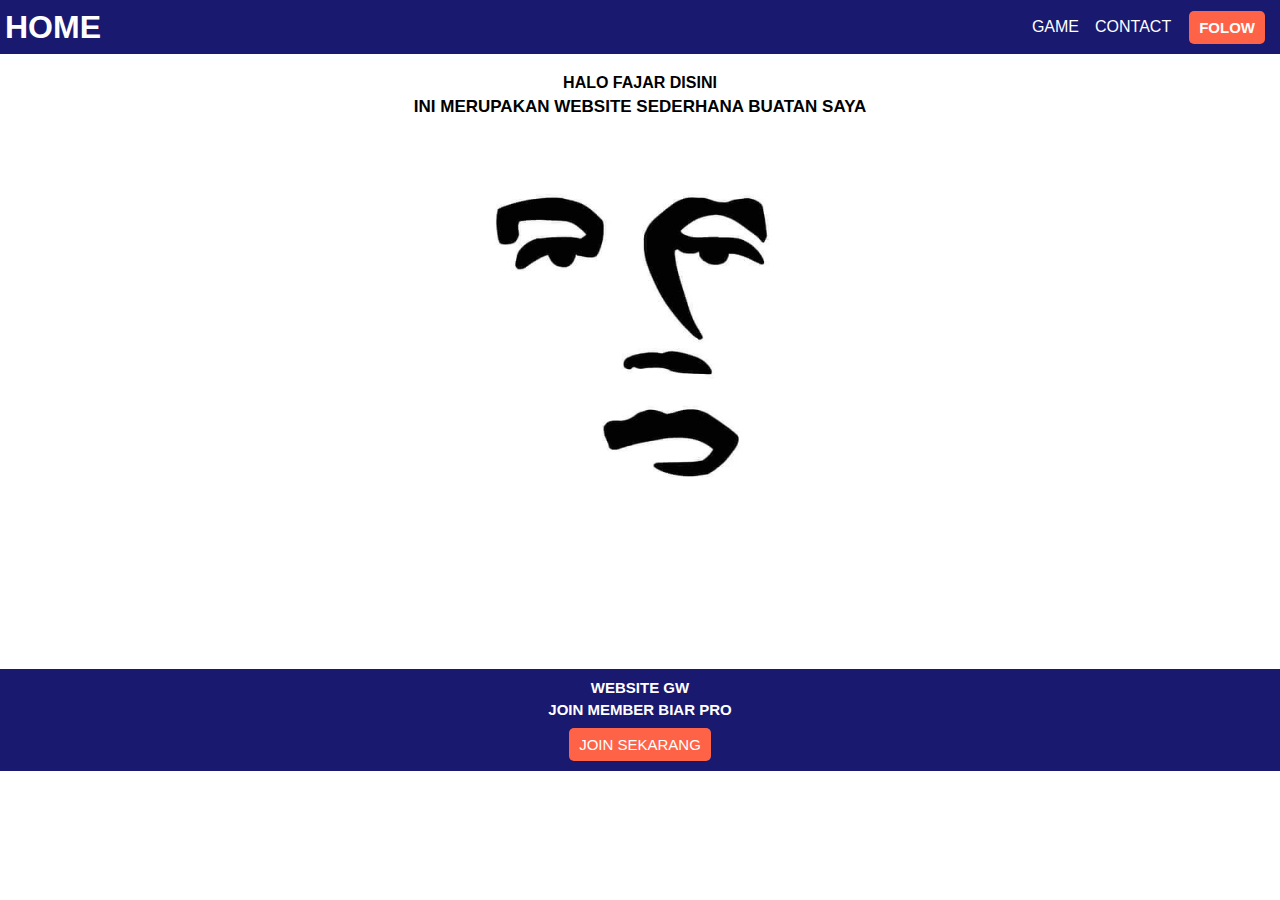
<file: index.html>
<html>
  <head>
    <meta charset="utf-8"/>
    <link rel="icon" href="$PUBLIC_URL$/favicon.ico"/>
    <meta name="viewport" content="width=device-width  intial-scale=1"/>
    <link rel="stylesheet" href="https://cdnjs.cloudflare.com/ajax/libs/animate.css/4.1.1/animate.min.css">
     <link rel="stylesheet" href="style.css">
    <title>MEMBUAT WEBSITE</title>
    <body>
      <header>
        <h1 class="logo">HOME</h1>
        <nav>
          <ul>
             <li class="navbar">
               <a href="games.html">GAME</a>
             <li class="navbar">
               <a href="https://wa.me/+6283836348226">CONTACT</a>
          </ul>
        </nav>
        <button class="button animate__animated animate__pulse animate__infinite">
          <a class="but-trans" href="https://www.instagram.com/yaknganu?igsh=cmwxc3NmMGJyM3Fj">FOLOW</a>
      </header>
      <nav>
      <div class="container">
          <div class="intro">
            <p class="judul">HALO FAJAR DISINI</p>
            <p class="deskripsi">INI MERUPAKAN WEBSITE SEDERHANA BUATAN SAYA</p>
          </div>
      </nav>
        <div class="pto">
          <img class="foto animate__animated animate__fadeIn" src="ngab_owi.jpg">
        </div>
        
        <footer>
          <div class="barbawah">
            <p class="fot">WEBSITE GW</p>
            <p class=fotbawah>JOIN MEMBER BIAR PRO</p>
            </div>
            <div class="ton">
           <button class="butt">
             <a class="join" href="https://www.tiktok.com/@themoonp?_t=8qrc8sFIQvy&_r=1">JOIN SEKARANG</button>
        </div>
        </footer>
    </body>
  </head>
</html>
</file>
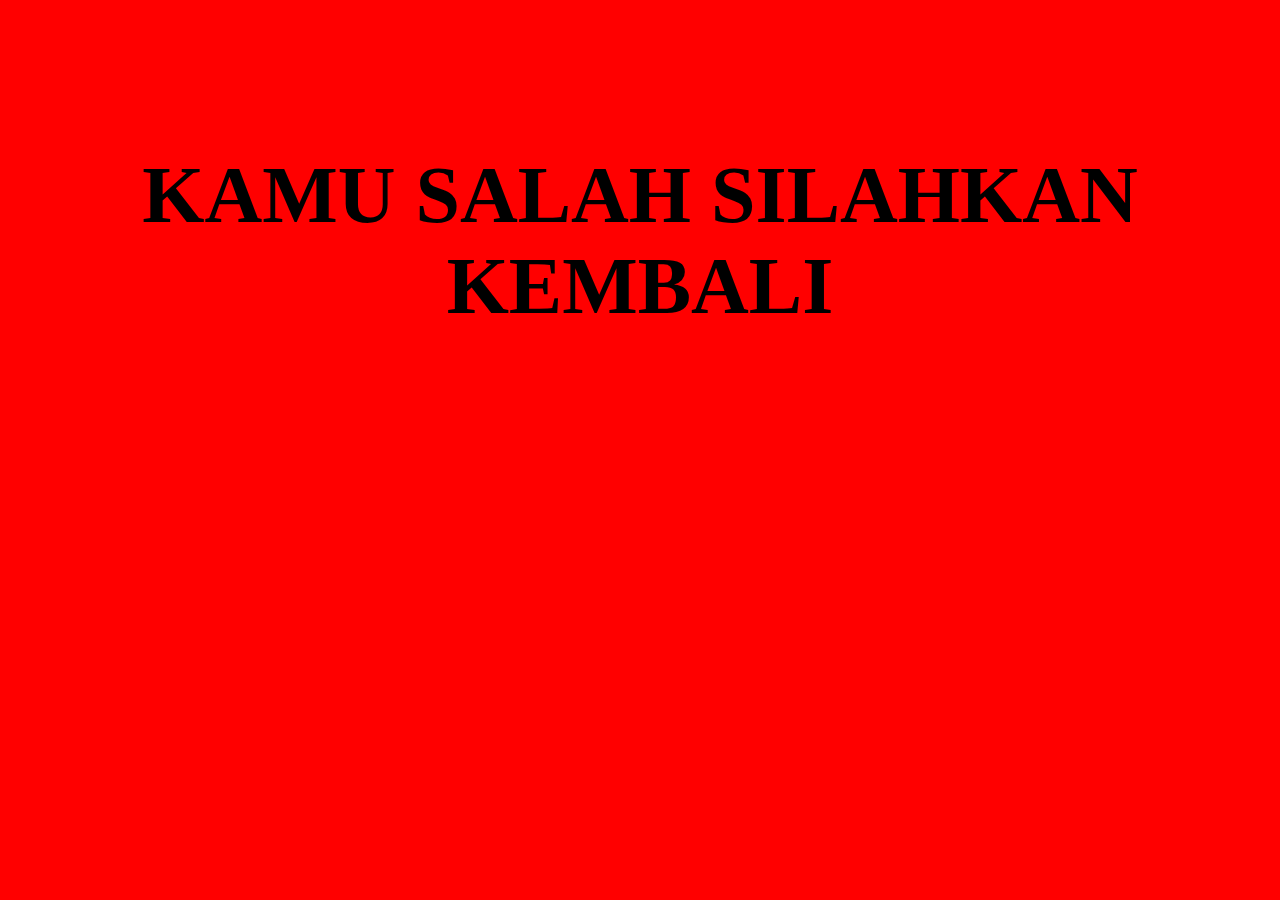
<file: birusalah.html>
<html>
  <head>
  <meta charset="utf-8"/>
    <link rel="icon" href="$PUBLIC_URL$/favicon.ico"/>
    <meta name="viewport" content="width=device-width  intial-scale=1"/>
    <link rel="stylesheet" href="biru.css">
    <body>
      <nav>
        <h1>KAMU SALAH SILAHKAN KEMBALI</h1>
      </nav>
    </body>
  </head>
</html>
</file>
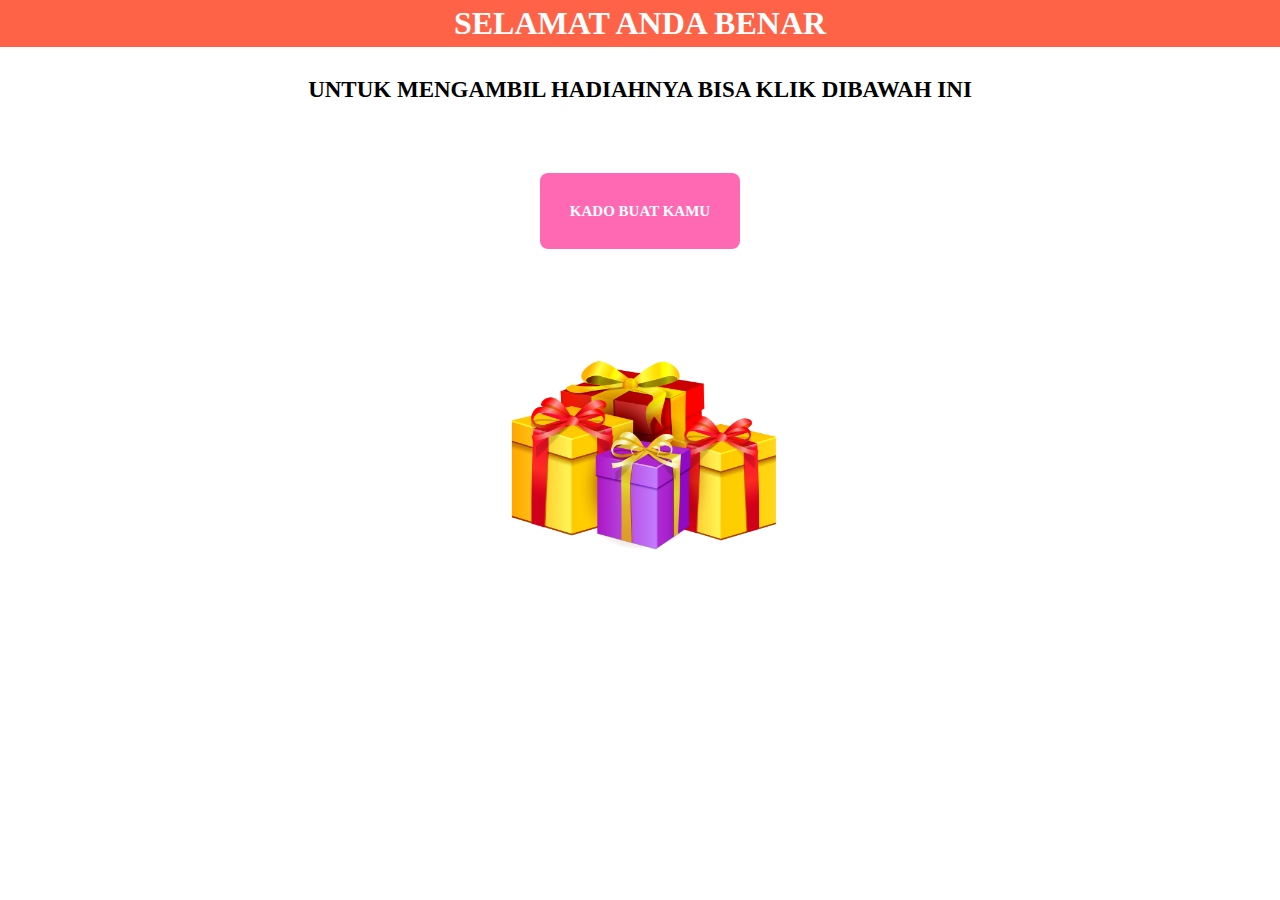
<file: game.html>
<html>
  <head>
    <title>GAME</title>
    <meta charset="utf-8"/>
    <link rel="icon" href="$PUBLIC_URL$/favicon.ico"/>
    <meta name="viewport" content="width=device-width  intial-scale=1"/>
    <link rel="stylesheet" href="game.css">
    <link rel="stylesheet" href="https://cdnjs.cloudflare.com/ajax/libs/animate.css/4.1.1/animate.min.css">
    <body>
      <nav>
        <div class="container">
          <h1 class="judul">SELAMAT ANDA BENAR</h1>
        </div>
      </nav>
      <nav>
        <div class="bodrex">
          <h1 class="deskripsi">UNTUK MENGAMBIL HADIAHNYA BISA KLIK DIBAWAH INI</h1>
           <p class="hadiah animate__animated animate__backInUp">
           <a class="kado" href="lopyu.html">KADO BUAT KAMU</a>
        </div>
        <div>
          <nav class="logo animate__animated animate__fadeInUpBig">
            <img class="box" src="box.png">
            </nav>
        </div>
      </nav>
      <nav>
      </nav>
    </body>
  </head>
</html>
</file>
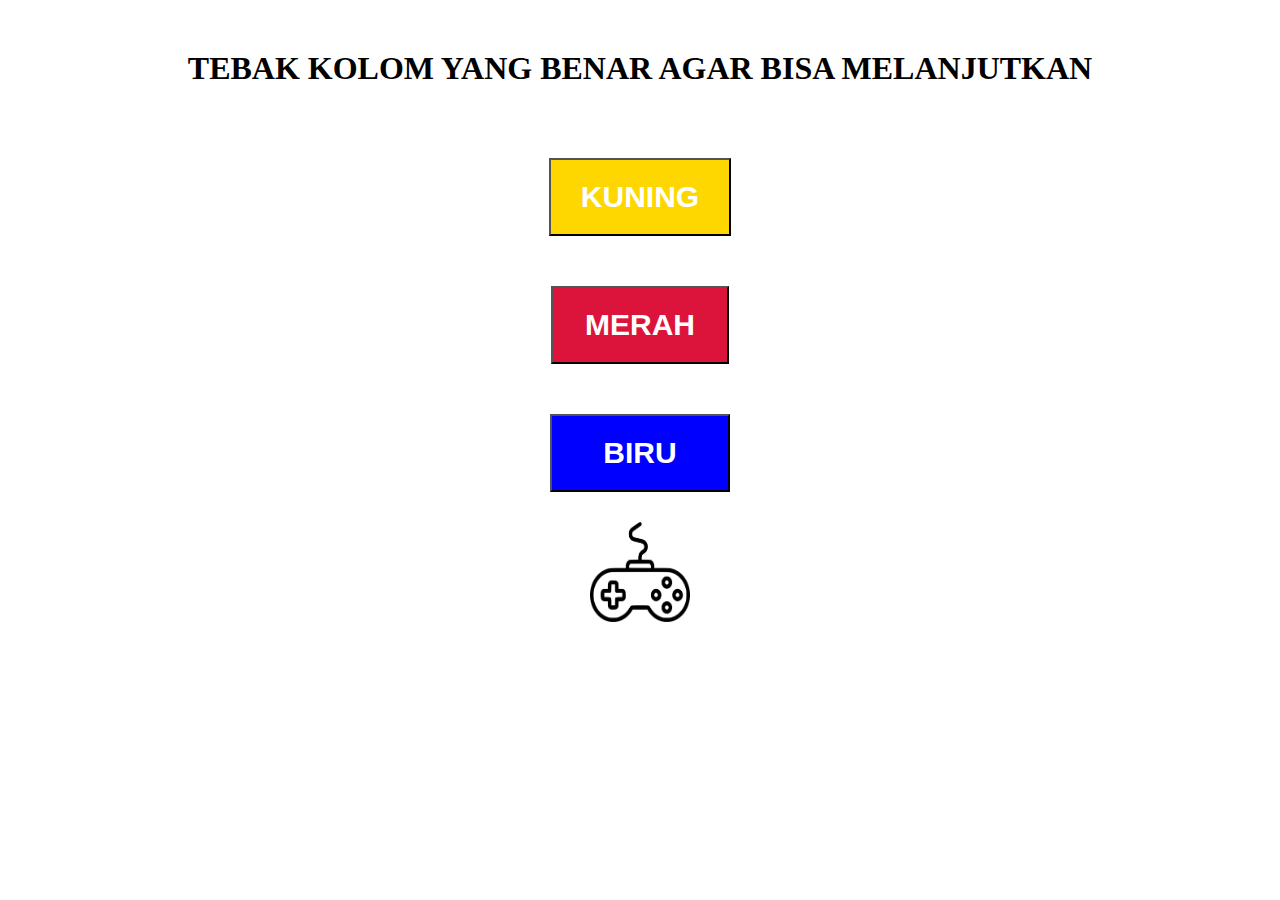
<file: games.html>
<html>
  <head>
    <title>TUTORIAL</title>
    <meta charset="utf-8"/>
    <link rel="icon" href="$PUBLIC_URL$/favicon.ico"/>
    <meta name="viewport" content="width=device-width  intial-scale=1"/>
    <link rel="stylesheet" href="games.css">
    <link rel="stylesheet"  href="https://cdnjs.cloudflare.com/ajax/libs/animate.css/4.1.1/animate.min.css">
    
    <body>
      <nav>
        <div class="container">
          <h1 class="navbar">TEBAK KOLOM YANG BENAR AGAR BISA MELANJUTKAN</h1>
          </li>
        </div>
      </nav>
      <nav>
        <div class="pralax animate__animated animate__zoomIn">
          <button class="kuning">
          <a href="kuningsalah.html">KUNING</a>
          <button class="merah">
          <a href="game.html">MERAH</a>
          <button class="biru">
          <a href="birusalah.html">BIRU</a>
        </div>
      </nav>
      <div class="stik">
        <img class="joystik" src="joystik.png">
      </div>
    </body>
  </head>
</html>
</file>
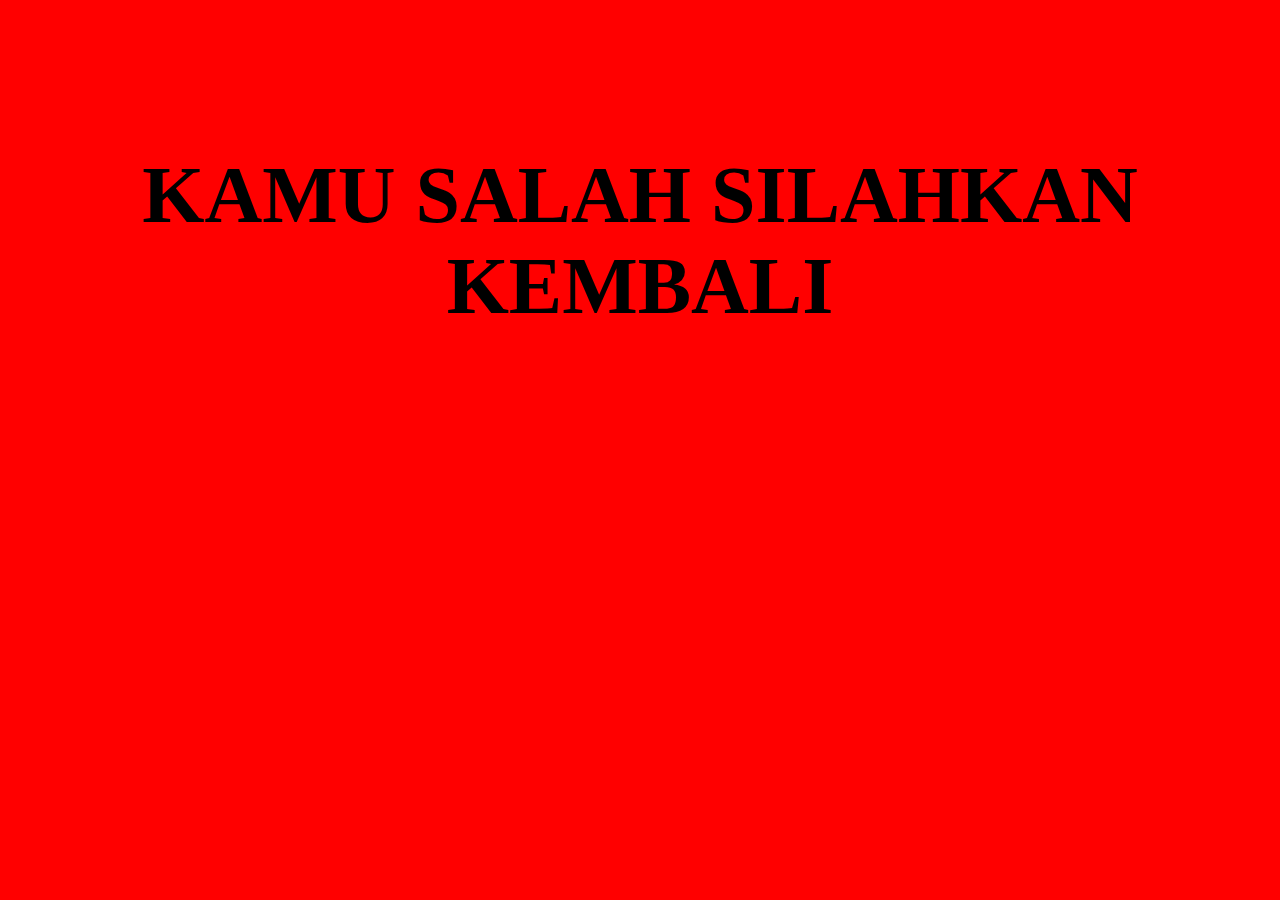
<file: kuningsalah.html>
<html>
  <head>
    <meta charset="utf-8"/>
    <link rel="icon" href="$PUBLIC_URL$/favicon.ico"/>
    <meta name="viewport" content="width=device-width  intial-scale=1"/>
    <title>KUNING SALAH</title>
    <link rel="stylesheet" href="kuning.css">
    <body>
      <nav>
        <h1>KAMU SALAH SILAHKAN KEMBALI</h1>
      </nav>
    </body>
  </head>
</html>
</file>
<file: style.css>
*, html, body {
  margin:0;
  padding:0;
  box-sizing: border-box;
  font-family:Helvetica;
}

body {
  background:white;
}

header {
  background:midnightblue;
  color:white;
  display: flex;
  flex-wrap:wrap;
  justify-content: center;
  align-items: center;
  
}
.logo {
  margin-right: auto;
  margin-left:5px;
  cursor:pointer;
  
}

.logo:hover {
  transition: all .2s ease 0s;
  color:tomato;
}

ul{
  display:flex;
  padding:10px;
}

li {
  list-style-type: none;
  padding:8px;
}

a {
  color:white;
  text-decoration: none;
}

a:hover {
  transition:all 0.2s ease 0s;
  color:tomato;
}

.button {
  margin-right:15px;
  border:none;
  font-size:15px;
  padding:8px 10px;
  background:tomato;
  color:white;
  border-radius:5px;
  cursor:pointer;
  font-weight: bold;
}

.button:hover{
  transition:0.1s;
  background:red;
}


.container {
  margin:0 auto;
  padding:20px;
}

.intro {
  display:flex;
  flex-direction: column;
  justify-content: center;
  align-items: center;
  gap:5px;
}

.judul {
  font-size:16px;
  font-weight: bold;
}

.deskripsi {
  font-size:17px;
  font-weight: bolder;
  text-align: center;
}

footer {
  padding:10px;
  background:midnightblue;
  display: flex;
  flex-direction:column;
  justify-content: center;
  align-items: center;
  text-align:center;
  margin-top:132px;
  color:white;
}

.fot {
  font-weight: bold;
  font-size:15px;
  
}

.fotbawah {
  font-weight: bold;
  font-size:15px;
  margin-top:5px;
}
  
.pto {
  text-align: center;
}
  
  .foto {
  height:400px;
  width:300px;
  }
  
  }
  
  .ton {
    
  }

.butt {
  border:none;
  border-radius: 5px;
  padding:8px 10px;
  font-size:15px;
  margin-top:10px;
  background:tomato;
}

.butt:hover {
  background:red;
  transition:.1s;
}

.join {
  color:white;
}
</file>
<file: biru.css>
body {
  background:red;
  animation:animasi;
  animation-duration: 2s;
  animation-range: running;
}

@keyframes animasi {
  0% {background: red;}
  25%{background:blue;}
  50%{background:yellow;}
  75%{background:green;}
  100%{background:red;}
}

h1 {
  text-align: center;
  margin-top:150px;
  font-size:80px;
  
}
</file>
<file: game.css>
*, html, body {
  margin:0;
  padding:0;
  box-sizing: border-box;
}

.container {
  background:tomato;
  display:flex;
  justify-content: center;
  align-items: center;
  animation:animasi;
  animation-duration: 6s;
  animation-play-state:running;
  
}

@keyframes animasi {
  0%{background:tomato;}
  25%{background:darkorange;}
  50%{background:dodgerblue;}
  75%{background:forestgreen;}
  100%{background:tomato;}
}

.judul {
  padding:5px;
  color:white;
}

.deskripsi {
  font-size:23px;
  text-align: center;
  margin-top:30px;
 
}

.hadiah {
  text-align: center;
  margin-top:100px;
}

.kado { 
  text-decoration: none;
  background:hotpink;
  padding:30px;
  font-size:15px;
  border-radius: 8px;
  font-weight: bold;
  color:white;

}

.kado:hover {
  background:tomato;
  transition:.1s;
}

.logo {
  display:flex;
  justify-content:center;
  align-items:center;
  margin-right:0px;
  margin-top:50px;
}

.box {
  height:300px;
  width:300px;
}
</file>
<file: games.css>
body {
  margin:0;
  padding:0;
  box-sizing: border-box;
}

.navbar {
  list-style-type:none;
  text-align: center;
  padding:20px;
  margin-top:30px;
}

.pralax {
  display: flex;
  justify-content: center;
  align-items: center;
}

a {
  text-decoration: none;
  color:white;
}

a:hover {
  transition:0.1s;
  color:greenyellow;
}

.pralax {
  display: flex;
  flex-direction: column;
  justify-content: center;
  align-items: center;
  padding:30px;
  gap:50px;
}

.kuning {
  padding:20px 30px;
  font-size:30px;
  font-weight: bold;
  background:gold;
}

.merah {
  padding:20px 32px;
  font-size:30px;
  font-weight: bold;
  background:crimson;
}

.biru {
  padding:20px 51px;
  font-size:30px;
  font-weight: bold;
  background:blue;
}

.stik {
  display:flex;
  justify-content: center;
  align-items: center;
  
}

.joystik {
  width:100px;
  height: 100px;
  
  
}
</file>
<file: kuning.css>
body {
  background:red;
  animation:animasi;
  animation-duration: 2s;
  animation-play-state: running;
}

@keyframes animasi {
  0% {background: red;}
  25%{background:blue;}
  50%{background:yellow;}
  75%{background:green;}
  100%{background:red;}
}

h1 {
  text-align: center;
  margin-top:150px;
  font-size:80px;
  
}
</file>
